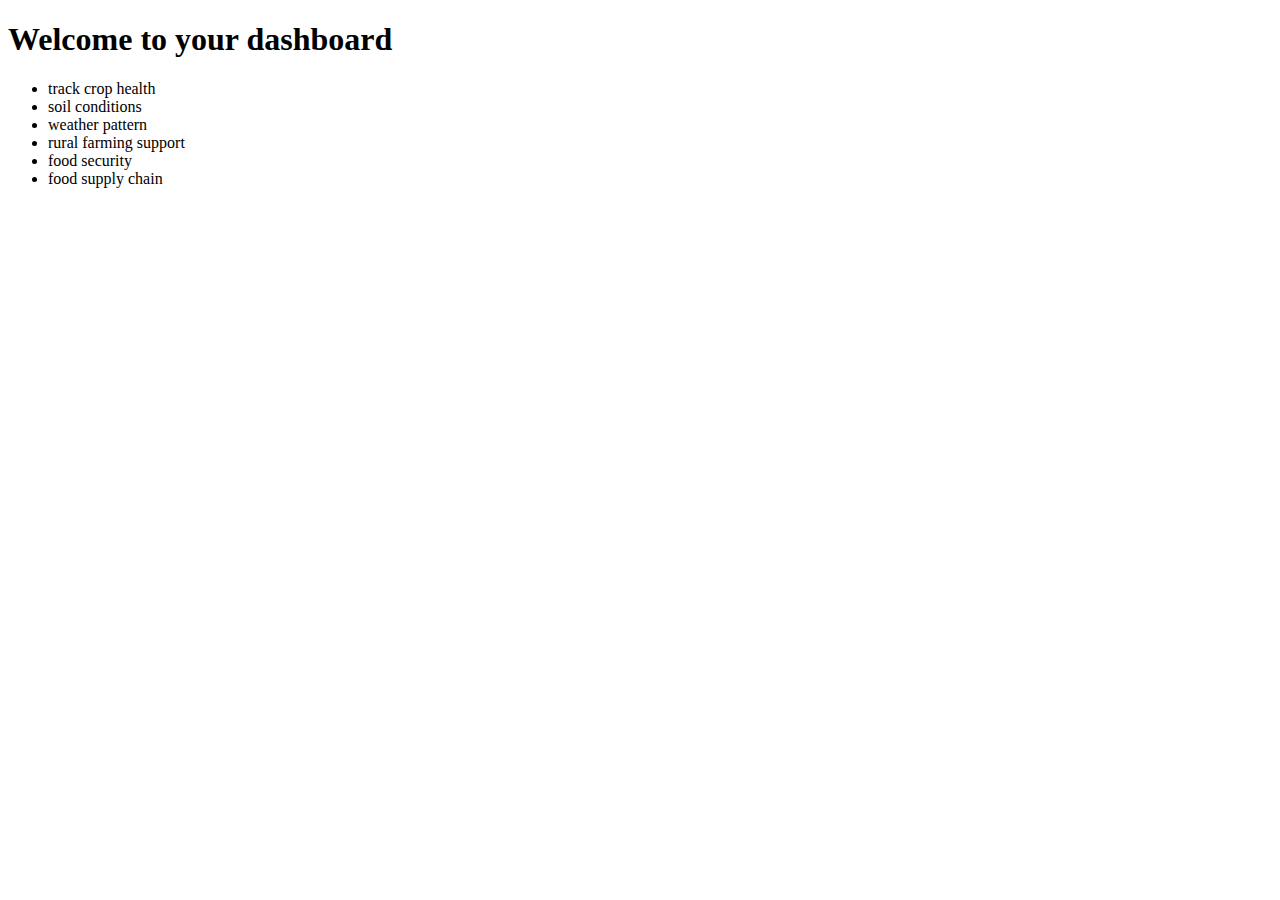
<file: Dashboard.html>
<!DOCTYPE html>
<html lang="en">
<head>
    <meta charset="UTF-8">
    <meta name="viewport" content="width=device-width, initial-scale=1.0">
    <title>Dash board</title>
</head>
<body>
    <h1>Welcome to your dashboard</h1>
    <ul>
        <li>track crop health</li>
        <li>soil conditions </li>
        <li>weather pattern</li>
        <li>rural farming support</li>
        <li>food security</li>
        <li>food supply chain</li>
    </ul>
</body>
</html>
</file>
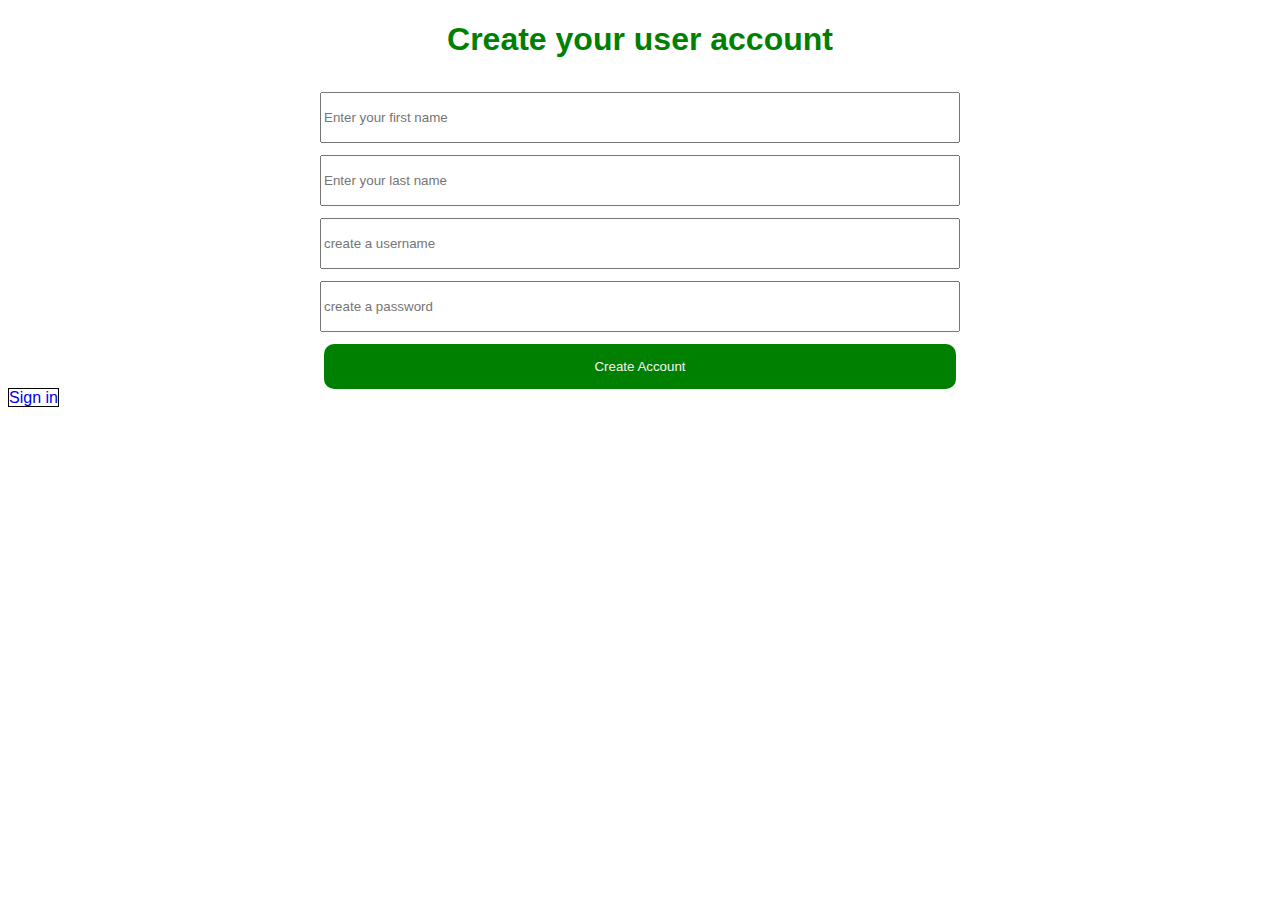
<file: login.html>
<!DOCTYPE html>
<html lang="en">
<head>
    <meta charset="UTF-8">
    <meta name="viewport" content="width=device-width, initial-scale=1.0">
    <title>login</title>
    <link rel="stylesheet" href="login.css">


</head>
<body>
    <h1>Create your user account</h1>
    <form action="">
        <input type="text" placeholder="Enter your first name">
        <input type="text" placeholder="Enter your last name">
        <input type="text" placeholder="create a username">
        <input type="password" placeholder="create a password">
        <input type="submit" placeholder="create a password" value="Create Account" onclick="success()">
        <script>
            function success(){
                window.alert("Your Account has been created Successfully. click the login button to log you in")
            }
        </script>

    </form>
    <a href="signin.html" id="signin">Sign in</a>
</body>
</html>
</file>
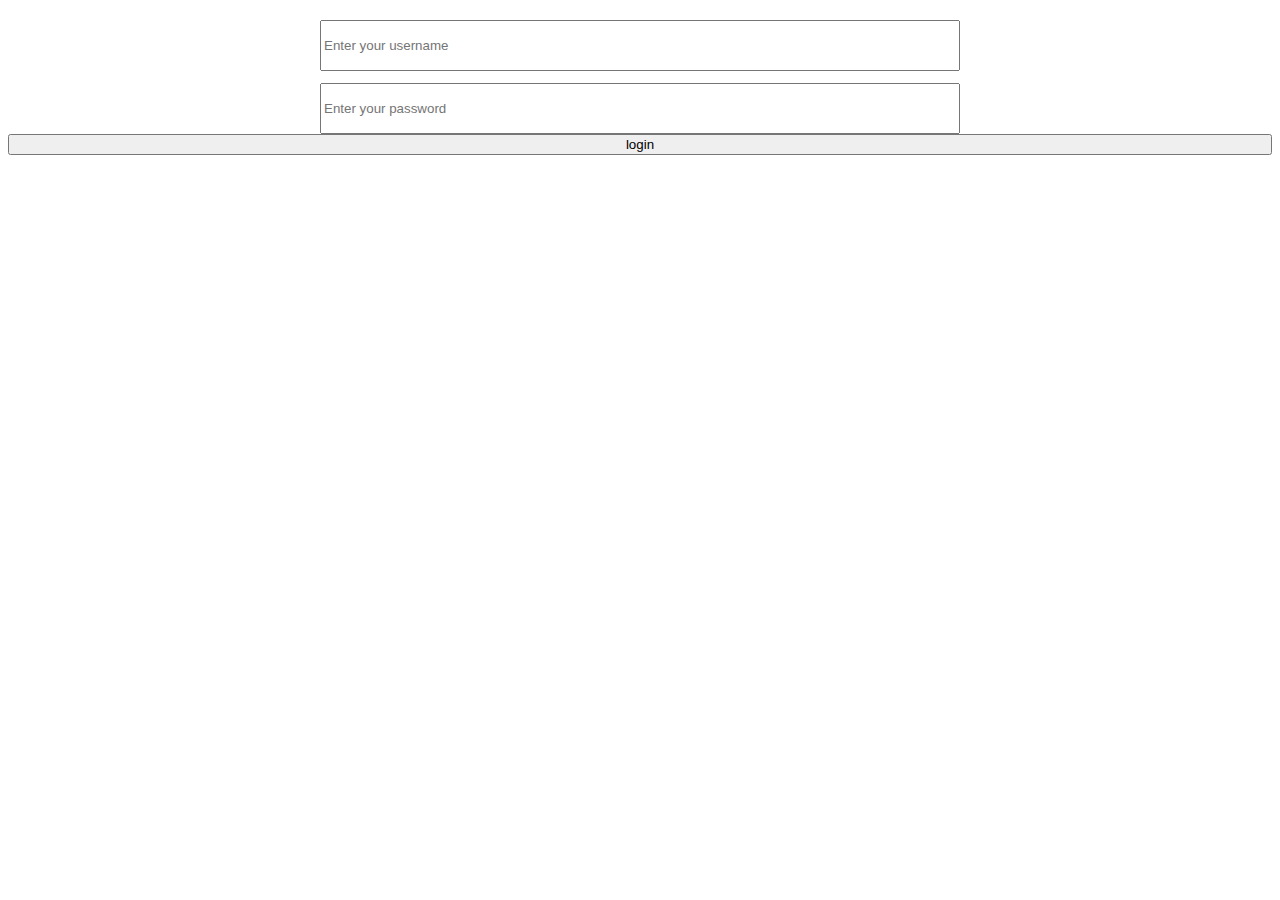
<file: signin.html>
<!DOCTYPE html>
<html lang="en">
<head>
    <meta charset="UTF-8">
    <meta name="viewport" content="width=device-width, initial-scale=1.0">
    <title>Sign in</title>
    <link rel="stylesheet" href="login.css">
</head>
<body>
    <form action="Dashboard.html">
        <input type="text" placeholder="Enter your username">
        <input type="password" name="" id="" placeholder="Enter your password">
        <button>login</button>
    </form>
</body>
</html>
</file>
<file: login.css>
form {
    display: flex;
    flex-direction: column;

}
form input[type= text]{
    width: 50%;
    height: 45px;
    margin: auto;
    margin-top: 12px;
}
form input[type=password]{
    width: 50%;
    height: 45px;
    margin: auto;
    margin-top: 12px;
}
form input[type=submit]{
    width: 50%;
    height: 45px;
    margin: auto;
    margin-top: 12px;
    background-color: green;
    color: whitesmoke;
    border: none;
    border-radius: 10px;
}
#signin{
    text-decoration: none;
    font-size: 16px;
    font-family: Verdana, Geneva, Tahoma, sans-serif;
    border: 1px solid black;

}

h1{
    text-align: center;
    font-family: Verdana, Geneva, Tahoma, sans-serif;
    color: green;
}
</file>
